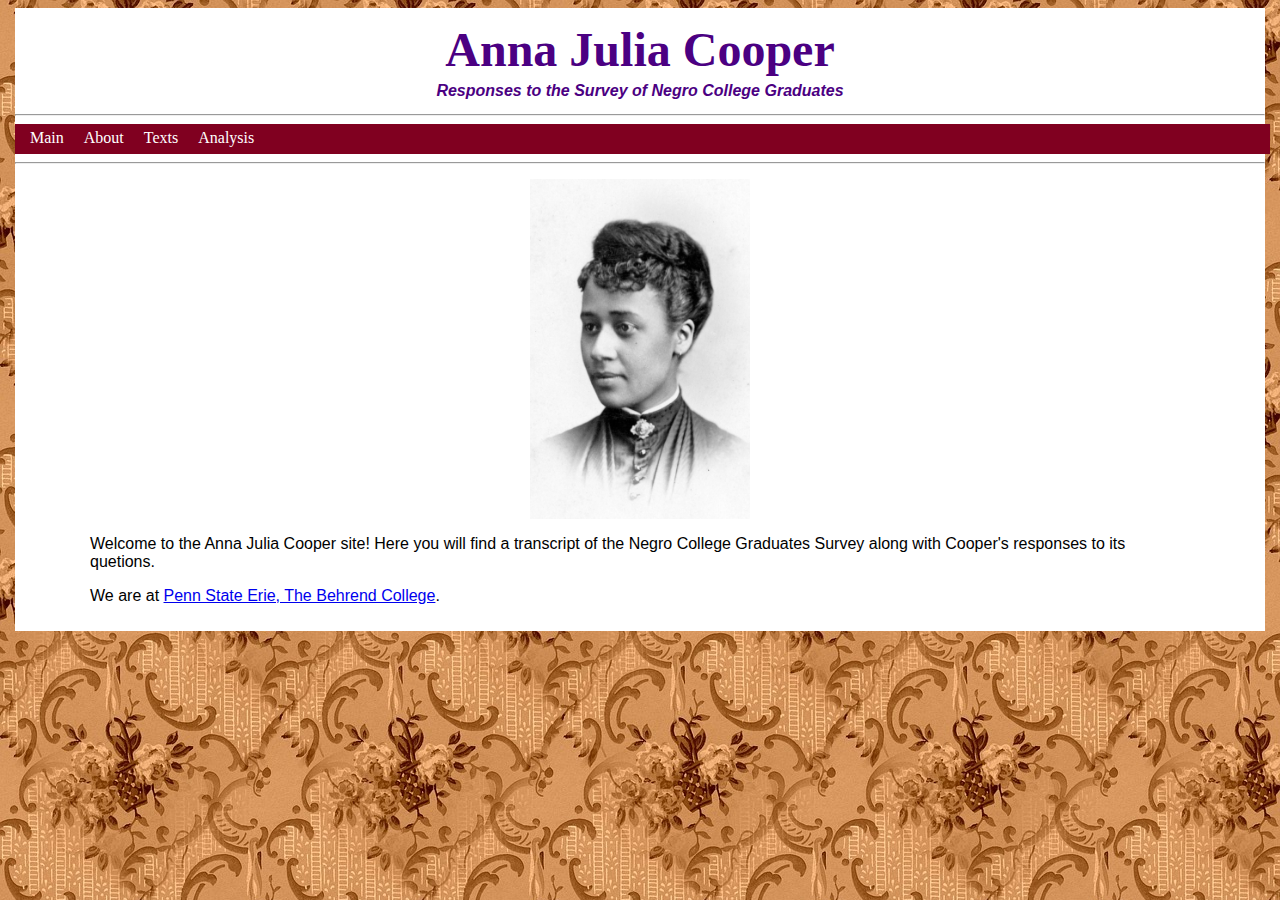
<file: docs/index.html>
<!DOCTYPE html>
<html xmlns="http://www.w3.org/1999/xhtml" lang="en">
    <head>
        <title>Anna Julia Cooper's Survey</title>
        <meta charset="UTF-8" />
        <meta name="author" content="Alice Rong" />
        <meta name="viewport" content="width=device-width, initial-scale=1.0" />
        <link rel="stylesheet" type="text/css" href="webstyle.css" />
        
    </head>
    <!--This page is published at https://alicer98.github.io/AliceR_Page/ -->
    <body>
       <div id="middle"> 
           <div id="banner">
            <h1>Anna Julia Cooper</h1>
            <h2>Responses to the Survey of Negro College Graduates</h2>
        </div>
        <hr/>
        <div id="menu">
            <a href="index.html">Main</a> <a href="about.html">About</a>
            <a href="texts.html">Texts</a> <a href="analysis.html">Analysis</a>
        </div>
        <hr/>
        <div id="content">
         <img class= "AJC" src="images/Anna_Julia_Cooper-1.jpg" alt="image of Anna Julia Cooper"/>
        <p>Welcome to the Anna Julia Cooper site! Here you will find a transcript of the Negro College Graduates Survey along with Cooper's responses to its quetions.</p>
           
        <p>We are at <a href="https://behrend.psu.edu/">Penn State Erie, The Behrend College</a>.</p>
        </div>
       </div>
    </body>
</html>
</file>
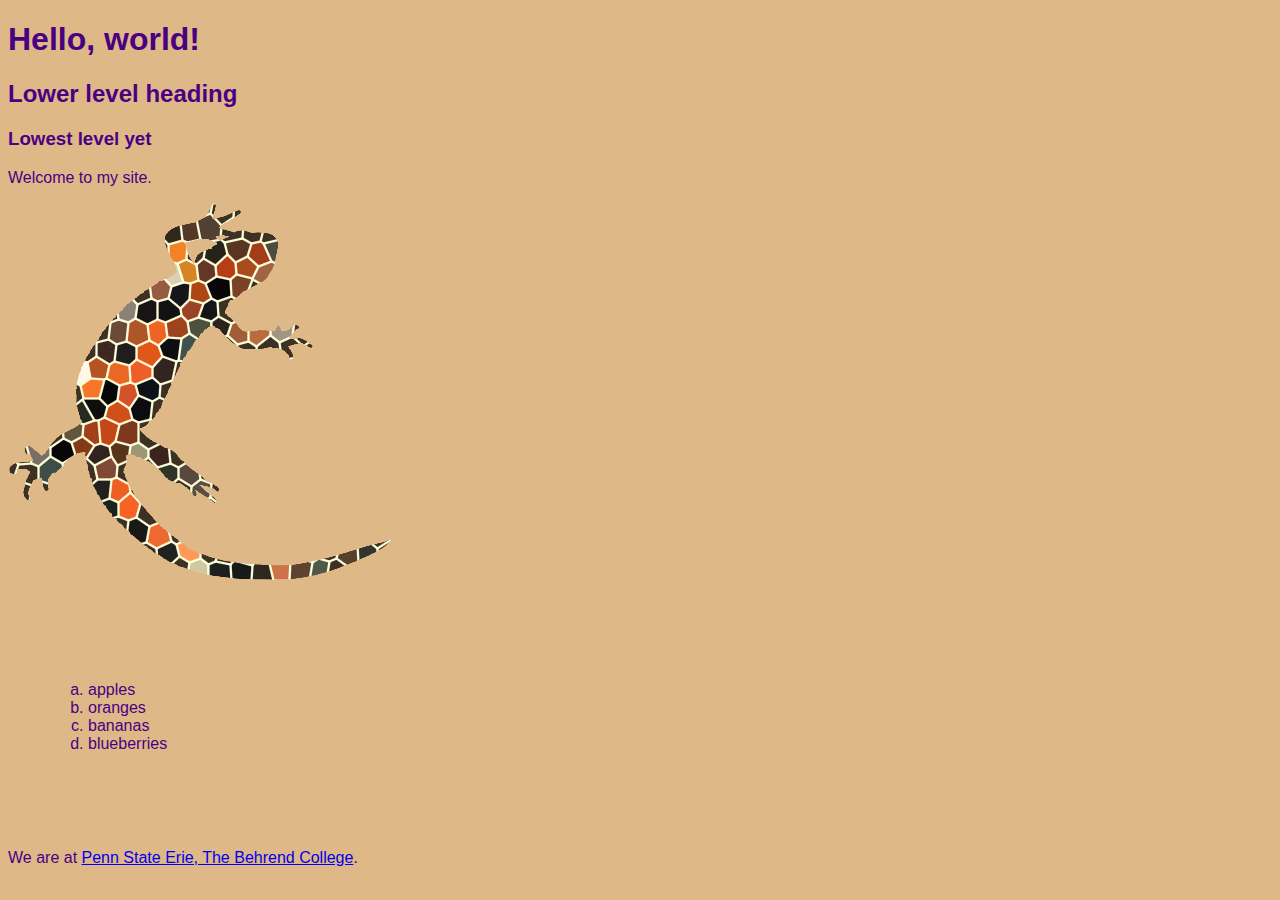
<file: Digit 110/docs/index.html>
<!DOCTYPE html>
<html xmlns="http://www.w3.org/1999/xhtml" lang="en">
    <head>
        <title>My NewtFire Homepage</title>
        <meta charset="UTF-8" />
        <meta name="author" content="My Name" />
        <meta name="viewport" content="width=device-width, initial-scale=1.0" />
        <link rel="stylesheet" type="text/css" href="webstyle.css" />
        
    </head>
    <!--This page is published at https://newtfire.org/~elisa/ -->
    <body>
        <h1>Hello, world!</h1>
        <h2>Lower level heading</h2>
        <h3>Lowest level yet</h3>
        <p>Welcome to my site.</p>
        <img src="images/newt-mosaic4.png" alt="image of Dr. B's firebelly newt"/>
        
        <ol>
            <li>apples</li>
            <li>oranges</li>
            <li>bananas</li>
            <li>blueberries</li>
        </ol>
        
        <p>We are at <a href="https://behrend.psu.edu/">Penn State Erie, The Behrend College</a>.</p>
    </body>
</html>
</file>
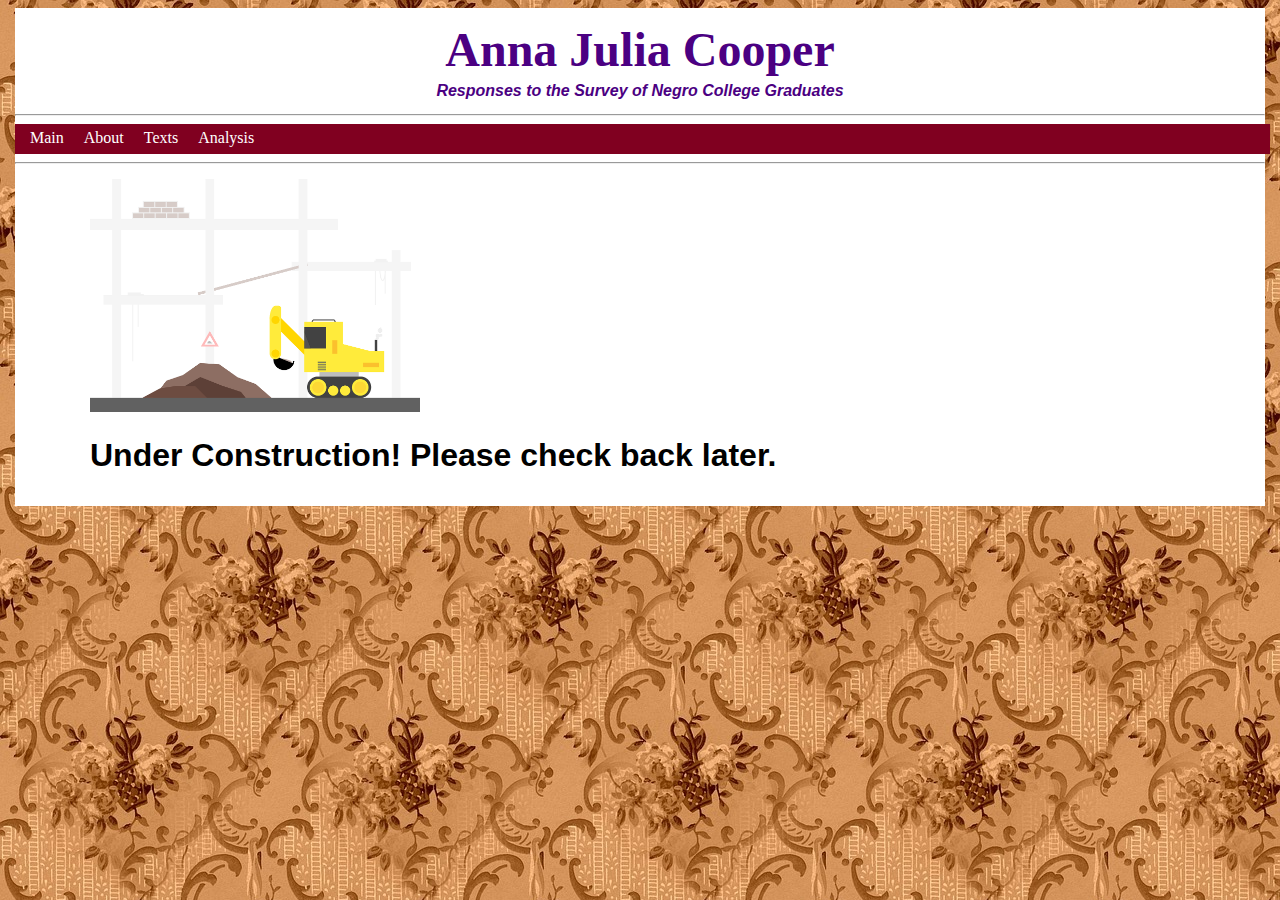
<file: docs/about.html>
<!DOCTYPE html>
<html xmlns="http://www.w3.org/1999/xhtml" lang="en">
    <head>
        <title>Anna Julia Cooper's Survey</title>
        <meta charset="UTF-8" />
        <meta name="author" content="Alice Rong" />
        <meta name="viewport" content="width=device-width, initial-scale=1.0" />
        <link rel="stylesheet" type="text/css" href="webstyle.css" />
        
    </head>
    <!--This page is published at https://alicer98.github.io/AliceR_Page/ -->
    <body>
        <div id="middle"> 
            <div id="banner">
                <h1>Anna Julia Cooper</h1>
                <h2>Responses to the Survey of Negro College Graduates</h2>
            </div>
            <hr/>
            <div id="menu">
                <a href="index.html">Main</a> <a href="about.html">About</a>
                <a href="texts.html">Texts</a> <a href="analysis.html">Analysis</a>
            </div>
            <hr/>
            <div id="content">
                <img src="images/site-2556421_1280.png" alt="construction site"/>
                <h1>Under Construction! Please check back later.</h1></div>
        </div>
    </body>
</html>
</file>
<file: docs/webstyle.css>
body {
background-image: url("images/vintage-3110145_1280.jpg");
background-repeat: repeat;
font-family: "Trebuchet MS", Helvetica, sans-serif;
}

ol {list-style-type: lower-alpha;
padding: 5em;
    
}
img {
    width: 30%;
}

.AJC {
    display: block;
    width: 20%;
    margin: auto;
}

#banner, #menu, #middle {
    width: 1250px;
}

#banner {
    text-align: center;
    padding: 10px 0 0 0;
}

#banner h1 {
    font-family: "Palatino Linotype", "Book Antiqua", Palatino, serif;
    font-size: 3em;
    line-height: 0px;
}

#banner h2 {
    font-size: 1em;
    font-style: italic; 
}

#banner h1, #banner h2{
    color: indigo;
}

#menu {
padding: 0 0 0 5px;
height: 30px;
margin: 0px auto;
background: #800020; 
}

#menu a {
vertical-align: baseline;
display: block;
float: left;
padding: 5px 10px 7px 10px;
text-decoration: none;
font-family: Georgia, serif;
text-align: center;
color: #ffffff;}

#menu a:hover{
    background: white;
    color: black;
}

#middle{
    margin: 0px auto;
    padding: 0 0 10px 0;
    background:#ffffff;
}

#content{
    width: 1100px;
    margin: 15px auto;
    
}
</file>
<file: Digit 110/docs/webstyle.css>
body {
background-color: BurlyWood;
color: indigo;
font-family: arial, helvetica, sans-serif;
}
ol {list-style-type: lower-alpha;
padding: 5em;
    
}
</file>
